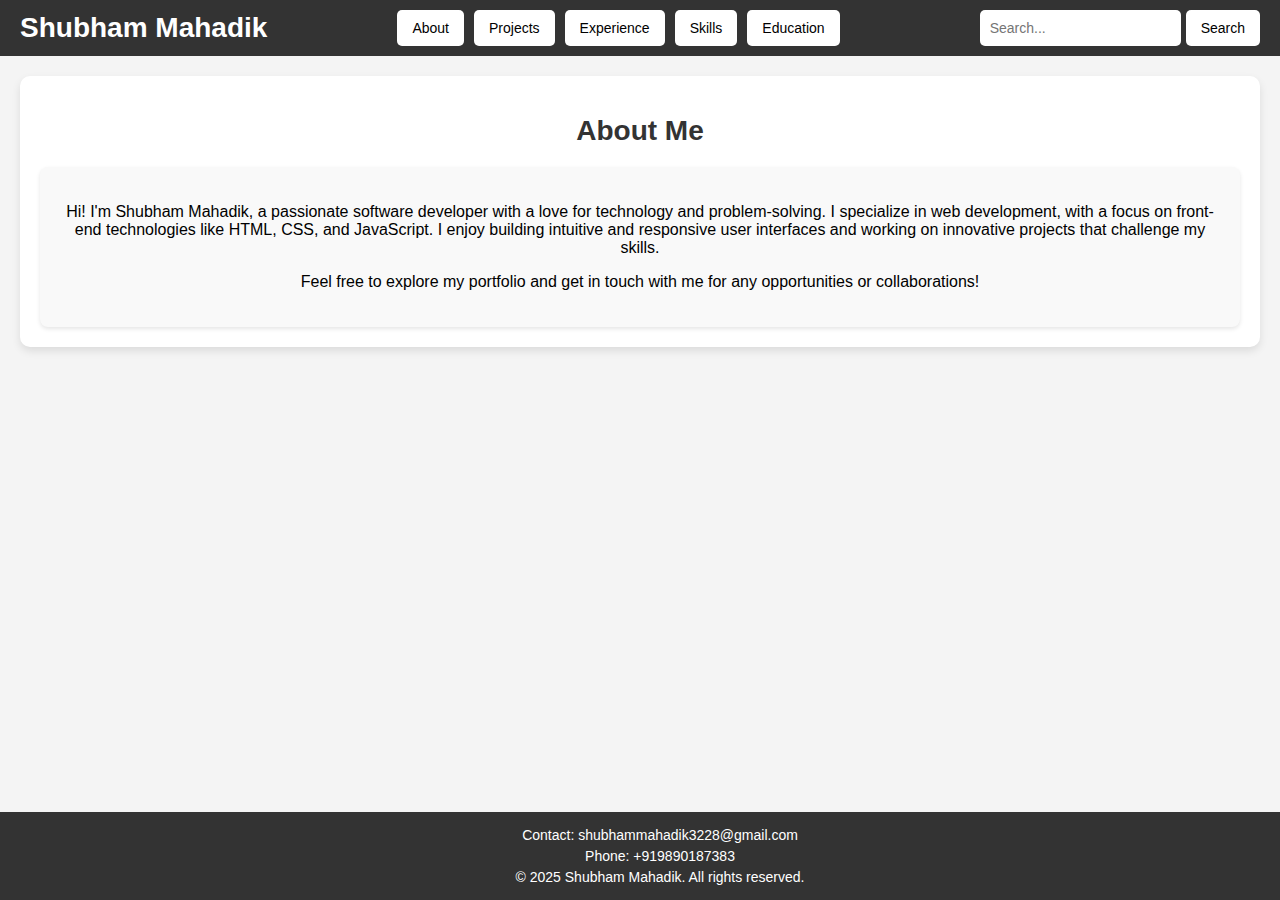
<file: Portfolio Shubham.html>
<!DOCTYPE html>
<html lang="en">
<head>
    <meta charset="UTF-8">
    <meta name="viewport" content="width=device-width, initial-scale=1.0">
    <title>Shubham Mahadik - Portfolio</title>
    <style>
        body {
            font-family: Arial, sans-serif;
            margin: 0;
            padding: 0;
            background-color: #f4f4f4;
        }
        .navbar {
            background-color: #333;
            overflow: hidden;
            display: flex;
            align-items: center;
            justify-content: space-between;
            padding: 10px 20px;
        }
        .navbar .title {
            color: white;
            font-size: 28px;
            font-weight: bold;
        }
        .navbar .nav-buttons {
            display: flex;
            gap: 10px;
            margin-right: 10px;
        }
        .navbar a {
            background-color: white;
            color: black;
            padding: 10px 15px;
            text-decoration: none;
            text-align: center;
            border-radius: 5px;
            font-size: 14px;
        }
        .navbar a:hover {
            background-color: #575757;
            color: white;
        }
        .navbar .search-container {
            display: flex;
            align-items: center;
            gap: 5px;
        }
        .navbar input[type="text"] {
            padding: 10px;
            border: none;
            border-radius: 5px;
            font-size: 14px;
        }
        .navbar button {
            background-color: white;
            color: black;
            padding: 10px 15px;
            text-decoration: none;
            text-align: center;
            border: none;
            border-radius: 5px;
            font-size: 14px;
            cursor: pointer;
        }
        .navbar button:hover {
            background-color: #575757;
            color: white;
        }
        .section {
            display: none;
            padding: 20px;
            text-align: center;
            background-color: white;
            margin: 20px;
            border-radius: 10px;
            box-shadow: 0 4px 8px rgba(0, 0, 0, 0.1);
        }
        .active {
            display: block;
        }
        footer {
            background-color: #333;
            color: white;
            text-align: center;
            padding: 10px 20px;
            position: fixed;
            bottom: 0;
            width: 100%;
        }
        footer p {
            margin: 5px 0;
            font-size: 14px;
        }
        h1 {
            font-size: 28px;
            color: #333;
        }
        .content-box {
            margin-top: 20px;
            padding: 20px;
            background-color: #f9f9f9;
            border-radius: 8px;
            box-shadow: 0 2px 4px rgba(0, 0, 0, 0.1);
        }
        .skill-list, .project-list, .experience-list, .education-list {
            list-style-type: none;
            padding: 0;
        }
        .skill-list li, .project-list li, .experience-list li, .education-list li {
            margin: 10px 0;
            padding: 8px;
            background-color: #f0f0f0;
            border-radius: 5px;
        }
    </style>
</head>
<body>

    <div class="navbar">
        <div class="title">Shubham Mahadik</div>
        <div class="nav-buttons">
            <a href="#about" onclick="showSection('about')">About</a>
            <a href="#projects" onclick="showSection('projects')">Projects</a>
            <a href="#experience" onclick="showSection('experience')">Experience</a>
            <a href="#skills" onclick="showSection('skills')">Skills</a>
            <a href="#education" onclick="showSection('education')">Education</a>
        </div>
        <div class="search-container">
            <input type="text" id="searchBox" placeholder="Search...">
            <button onclick="searchContent()">Search</button>
        </div>
    </div>

    <div id="about" class="section active">
        <h1>About Me</h1>
        <div class="content-box">
            <p>Hi! I'm Shubham Mahadik, a passionate software developer with a love for technology and problem-solving. I specialize in web development, with a focus on front-end technologies like HTML, CSS, and JavaScript. I enjoy building intuitive and responsive user interfaces and working on innovative projects that challenge my skills.</p>
            <p>Feel free to explore my portfolio and get in touch with me for any opportunities or collaborations!</p>
        </div>
    </div>

    <div id="projects" class="section">
        <h1>Projects</h1>
        <div class="content-box">
            <ul class="project-list">
                <li><strong>Project 1:</strong> Personal Portfolio Website - A fully responsive portfolio showcasing my skills and projects.</li>
                <li><strong>Project 2:</strong> Hostel Management - A dynamic website with features like room management and reaint integration.</li>
                <li><strong>Project 3:</strong> Online Exam System - A Exam platform built with Html , Css , JS and Php , allowing Teachers to conduct  and manage  online exam .</li>
            </ul>
        </div>
    </div>

    <div id="experience" class="section">
        <h1>Experience</h1>
        <div class="content-box">
            <ul class="experience-list">
                <li><strong>Software Developer Intern</strong> - XYZ Technologies (Jan 2024 - Jun 2024)
                    <br>Worked on developing front-end components using React and integrating APIs.</li>
                <li><strong>Junior Developer</strong> - ABC Solutions (Jul 2023 - Dec 2023)
                    <br>Assisted in building and maintaining internal tools and optimizing codebase.</li>
            </ul>
        </div>
    </div>

    <div id="skills" class="section">
        <h1>Skills</h1>
        <div class="content-box">
            <ul class="skill-list">
                <li>JavaScript (ES6+), HTML, CSS</li>
                <li>C,c++,java,python </li>
                <li>Version Control: Git, GitHub</li>
                <li>Databases: MySQL</li>
                <li>UI/UX Design Principles</li>
            </ul>
        </div>
    </div>

    <div id="education" class="section">
        <h1>Education</h1>
        <div class="content-box">
            <ul class="education-list">
                <li><strong>Bachelor of Technology in AIDS </strong> - Shivaji University (Parsuing)</li>
                <li><strong>Diploma in computer science </strong> - AITRC Vita  (2021 - 2024)</li>
            </ul>
        </div>
    </div>

    <footer>
        <p>Contact: shubhammahadik3228@gmail.com</p>
        <p>Phone: +919890187383</p>
        <p>&copy; 2025 Shubham Mahadik. All rights reserved.</p>
    </footer>

    <script>
        function showSection(sectionId) {
            const sections = document.querySelectorAll('.section');
            sections.forEach(section => {
                section.classList.remove('active');
            });
            document.getElementById(sectionId).classList.add('active');
        }

        function searchContent() {
            const query = document.getElementById('searchBox').value.toLowerCase();
            const sections = document.querySelectorAll('.section');

            let found = false;
            sections.forEach(section => {
                const text = section.textContent.toLowerCase();
                if (text.includes(query)) {
                    sections.forEach(s => s.classList.remove('active'));
                    section.classList.add('active');
                    found = true;
                }
            });

            if (!found) {
                alert('No results found!');
            }
        }
    </script>

</body>
</html>
</file>
